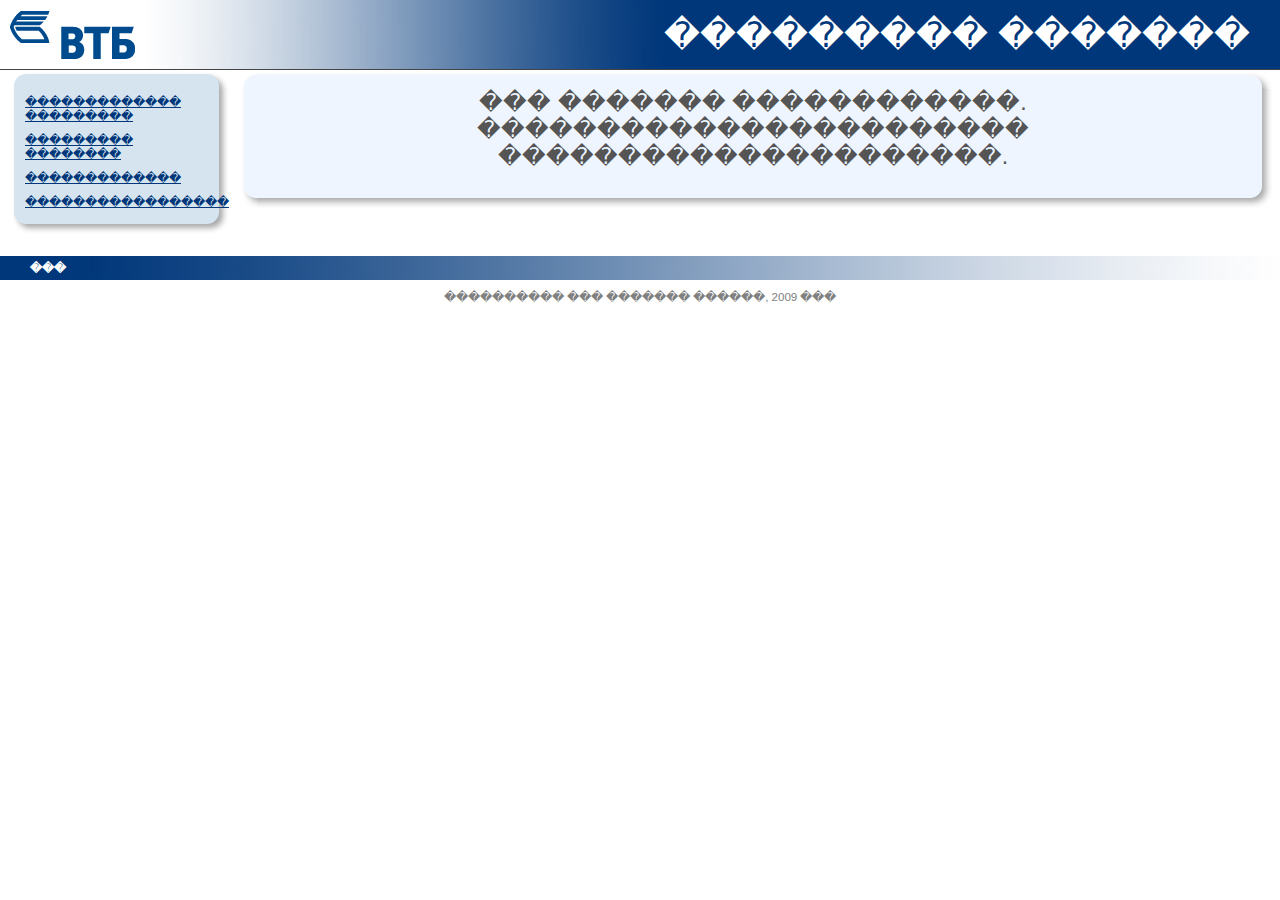
<file: 2009/Compendium/WebContent/index.html>
<html>
<head>
	<title>��������� ������� ���: ��� ������� � ������� ����. ��������� ������� ������ ������� �� ����������</title>
	<link href="theme/stylesheet.css" rel="stylesheet" type="text/css" />
</head>
<body>
	<table class="HeaderTable"  cellpadding="0" cellspacing="0" width="100%">
		<tr>
			<td><img src="theme/img/logo-vtb.gif" width="125" style="margin:10px;" /></td>
			<td class="Gradient"><img src="theme/img/gradient.jpg"></td>
			<td class="TitleCaption"><span class="sectionTitle">��������� �������</span></td>
		</tr>
	</table>
	<table>
		<tr>
			<td class="LeftSideBar">
				<div class="LeftMenu">
					<div class="t"></div>
					<div class="m">
						<ul>
							<li><a href="https://192.128.0.120:9445/flexWorkflow/"><span>������������� ���������</span></a></li>
							<li><a href="https://192.128.0.69:9445/CreditCommitteeWar/"><span>��������� ��������</span></a></li>
							<li><a href="http://192.128.0.236:9080/VTB_RATING/Main.faces"><span>�������������</span></a></li>
							<li><a href="compendium.faces"><span>�����������������</span></a></li>
						</ul>
					</div>
					<div class="b"></div>
				</div>
			</td>
			<td class="MainContent">
				<table class="MainContent">
					<tr>
						<td class="lt"><div/></td>
						<td class="t"/>
						<td class="rt"><div/></td>
					</tr>
					<tr>
						<td class="l"/>
						<td class="c">
							<h1>��� ������� ������������.<br>����������������������� ���������������������.</h1>
						</td>
						<td class="r"/>
					</tr>
					<tr>
						<td class="lb"/>
						<td class="b"/>
						<td class="rb"/>
					</tr>
				</table>
			</td>
		</tr>
	</table>
	<table id="FooterBand">
		<tr>
			<td>���</td>
			<td class="ReverseGradient"><img src="theme/img/gradient2.jpg"></td>
		</tr>
	</table>
	<div id="Copyright">���������� ��� ������� ������, 2009 ���</div>
</body>
</html>
</file>
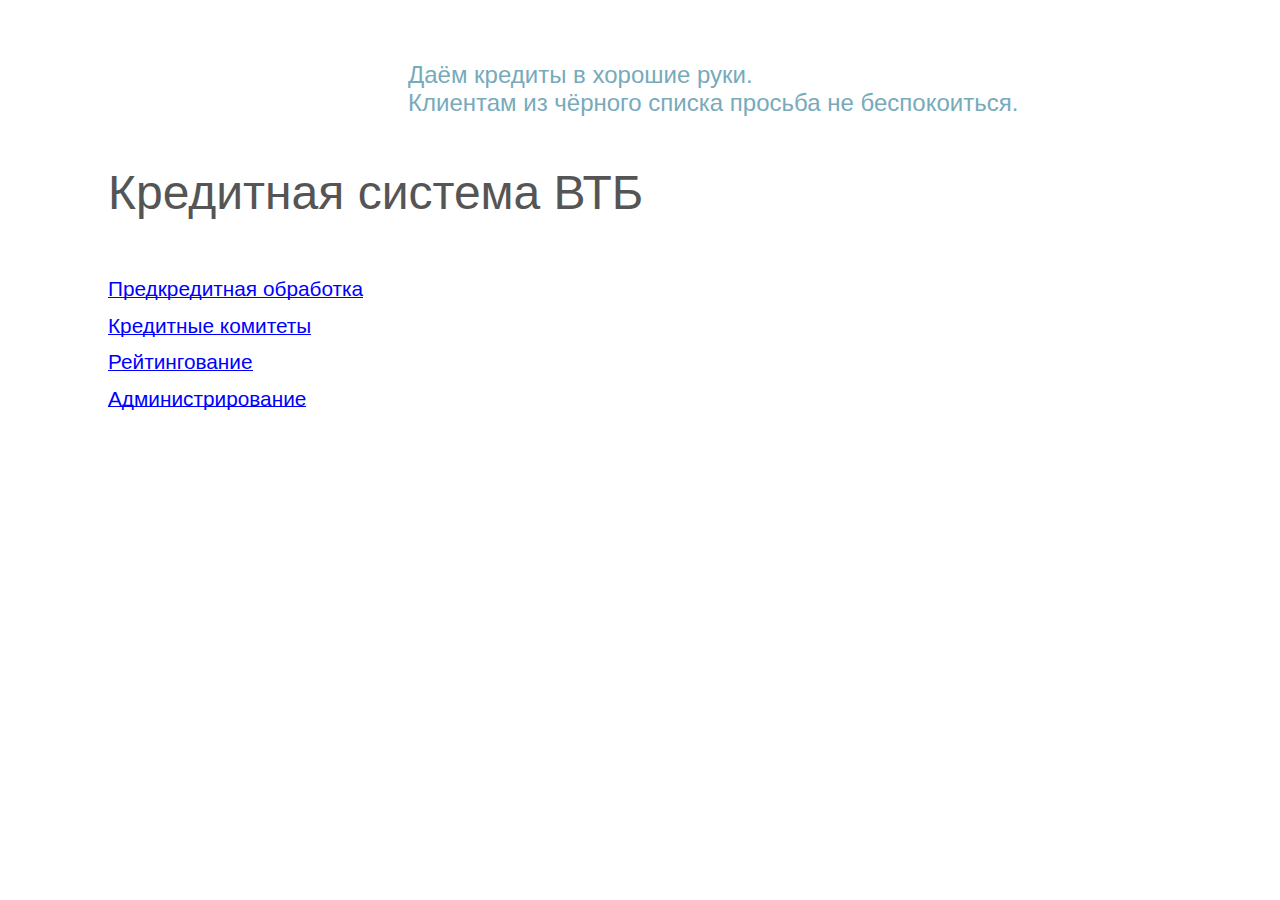
<file: 2009/Compendium/WebContent/selectProject.html>
﻿<html>
<head>
	<title>Кредитная система ВТБ: даём кредиты в хорошие руки. Клиетам из чёрного списка просьба не беспокоить</title>
	<style>
		* {font-family:Tahoma, sans-serif; font-weight:normal;}
		body {position:absolute}
		h1 {color: #7ab; font-size: 1.5em; margin: 2.2em 20px 1em 400px;}
		h3 {color:#555; font-size:3em; margin-left:100px}
		ul {margin-left: 100px; padding:0}
		li {font-size: 1.3em; padding:0.3em 0; list-style-type:none; /*margin-left:-37px;*/}
		a {color:#00f;text-decoration:none;border-bottom:1px solid;}
		a span {position: relative; bottom:-0.15em;margin-bottom:-0.15em}
		a:visited {color:#00f}
	</style>
</head>
<body>
	<h1>Даём кредиты в хорошие руки.<br>Клиентам из чёрного списка просьба не беспокоиться.</h1>
	<h3>Кредитная система ВТБ</h3>
	<ul>
		<li><a href="https://192.128.0.120:9445/flexWorkflow/"><span>Предкредитная обработка</span></a></li>
		<li><a href="https://192.128.0.69:9445/CreditCommitteeWar/"><span>Кредитные комитеты</span></a></li>
		<li><a href="http://192.128.0.236:9080/VTB_RATING/Main.faces"><span>Рейтингование</span></a></li>
		<li><a href="http://192.128.0.69:9082/compendium/"><span>Администрирование</span></a></li>
	</ul>
</body>
</html>
</file>
<file: 2009/Compendium/WebContent/theme/stylesheet.css>
body * {}
body, table { margin:0; padding:0; font-size:85%; font-family:Tahoma, sans-serif; color:#333;}
table table { font-size:100%; }
a, a:visited { color:00377b }
h1, h2, h3, h4, h5, h6 {text-align: center;margin:0;}
h1 {font-size:2em; font-weight:normal;color:#555;margin-bottom:0.5em}
h2 {font-size:1.6em; font-weight:normal;color:#555;margin-bottom:0.5em}
img {border-width:0;vertical-align:middle;}
fieldset.w {margin-bottom:15px;}
form {margin:0;}

textarea {font-family: Tahoma, sans-serif;}
div.backButton { text-align:center; margin-top:10px; }
.errorMessage {color:red;}

#MainMenu { clear:both; margin: 0 0 0 0; }
#MainMenu ul { margin:0 0 0 10px; padding:5px 10px 5px 10px; font-size:100%; list-style-type:none; }
#MainMenu li { display:inline; }
#MainMenu li a { padding:5px 10px 5px 10px; display:inline; color:#ffffff; font-weight:bold; }
#MainMenu li a:hover { padding:5px 10px 5px 10px; display:inline; color:#00377B; background-color:#fff; font-weight:bold; }

.MainContent { padding:0 5px 10px 0; width:100%; vertical-align:top; }
.LeftSideBar { padding:0 10px 10px 10px; width:237px; vertical-align:top; }

div.LeftMenu { width:217px; margin:0 0 10px 0; padding:0; background: url(img/leftSideBar/m.png) top repeat-y; font-family: Verdana, sans-serif;}
div.LeftMenu div.t { background: url(img/leftSideBar/t.png) top no-repeat; height:18px; }
div.LeftMenu div.m { padding:0 11px 0 3px; }
div.LeftMenu div.b { background: url(img/leftSideBar/b.png) bottom no-repeat; height:20px; }

div.LeftMenu div.m h4 { padding:0 5px 5px 5px; margin:0; color:#555; text-align:center; }
div.LeftMenu div.m hr { color:#8CA5C3; }
div.LeftMenu ul { margin:0; padding:0; list-style-type:none; }
div.LeftMenu ul li { margin:0; padding:0; }
div.LeftMenu a { padding:5px 5px 5px 10px; display:block; color:#00377B; }
div.LeftMenu a:visited { display:block; }
div.LeftMenu a:hover { display:block; background-color:#eaf1fa; }

table.MainContent { border:0; padding:0; border-collapse:collapse; width:100%; }
table.MainContent td { padding:0; }
table.MainContent td.c { background-color:#eef5ff; width:100%; }
table.MainContent .c table td {vertical-align:top}
table.MainContent td.l	{ background: url(img/mainContent/l.png) left repeat-y; }
table.MainContent td.lt	{ background: url(img/mainContent/lt.png) left top no-repeat; }
table.MainContent td.lt div { width:17px; height:17px; }
table.MainContent td.t	{ height:17px; background: url(img/mainContent/t.png) top repeat-x; }
table.MainContent td.rt	{ background: url(img/mainContent/rt.png) right top no-repeat; }
table.MainContent td.rt div { width:25px; height:17px; }
table.MainContent td.r	{ background: url(img/mainContent/r.png) right repeat-y; }
table.MainContent td.rb	{ height:27px; background: url(img/mainContent/rb.png) right bottom no-repeat; }
table.MainContent td.b	{ height:27px; background: url(img/mainContent/b.png) bottom repeat-x; }
table.MainContent td.lb	{ height:27px; background: url(img/mainContent/lb.png) left bottom no-repeat; }

div.StandardPanel { background-color:#eef5ff; padding:0; }
div.StandardPanel input { }
div.StandardPanel select { }
div.StandardPanel textarea { font-family:Verdana; }
div.CommandPanel { background-color:#fff; width:190px; }
input.CommandButton { width:170px; margin:0 0 10px 0; }

table.HeaderTable { width:100%; border-bottom:solid 1px #444; }
td.Gradient { width:70%; /*filter:progid:DXImageTransform.Microsoft.Gradient(startColorStr='#FFFFFF', endColorStr='#00377B', gradientType='1'); */}
td.TitleCaption { width:30%; white-space:nowrap; background-color:#00377B; color:#FFF; text-align:right; padding-right:30px; font-size:300%; }
table.MainMenuTable { width:100%; border-top:solid 1px #f0f0f0; border-bottom:solid 0px #bbb; }
td.MainMenu { background-color:#00377B; white-space:nowrap; }
td.ReverseGradient { width:100%; height:26px; /*filter:progid:DXImageTransform.Microsoft.Gradient(startColorStr='#00377B', endColorStr='#FFFFFF', gradientType='1');*/ }
td.ReverseGradient img { width:100%; height:26px; }

#FooterBand { color:#fff; font-weight:bold; height:24px; width:100%; clear:both; background-color:#00377B; margin:0 0 10px 0; border:0px solid #bbb; border-width: 0; /*filter:progid:DXImageTransform.Microsoft.Gradient(startColorStr='#00377B', endColorStr='#FFFFFF', gradientType='1');*/ border-collapse:collapse;}
#FooterBand td { padding-left:30px; height:24px;}
#FooterBand td.ReverseGradient {padding:0;width:100%;height:24px;}
#FooterBand td.ReverseGradient img {width:100%;height:24px;}
#Copyright { color:Gray; font-size:85%; text-align:center; margin:10px 0 10px 0; }
a.SignOutLinkButton { color:#888; font-size:90%; }
a.SignOutLinkButton:hover { color:#00377B; font-size:90%; }

/* Sergey Polevich start */
input, select, textarea {1margin: 0em 0.6em 0em 0.5em; vertical-align: middle; border:1px solid #aaa;}
table.fields th {font-weight:normal; text-align:right; padding-right:0;width:25em;}
table.fields td {white-space:nowrap;}
td.search {width:30em;text-align:center;}
.button, .buttons input {background:#6b99d1 url("img/button.gif"); color:#fff; border:1px solid #6b89ff; padding:0.0em 0.5em; margin:0.0em 0.5em;}
.search {width:12em;}
table.fields tfoot td {text-align:center;}
table.fields tfoot td input {margin:1em 1em;}
div.filter table {width:100%;}

.filtered_result table, table.table {border:0px solid #aaa; border-collapse: collapse; width:100%; }
/*.filtered_result table th, .filtered_result table td {padding:0.4em 0.7em; }*/
.filtered_result table th, .filtered_result table td {padding:1px 4px; }
.filtered_result table thead th, table.table thead th {font-size:1.2em; text-align:left; background-color:#f5faff; color:#555; font-weight:bold;}
.filtered_result table tbody tr.a:hover {background-color:#eee;}
.filtered_result table tbody tr.b:hover {background-color:#eee;}
.filtered_result table tbody tr.a.hover {background-color:#eee;}
.filtered_result table tbody tr.b.hover {background-color:#eee;}
.filtered_result table tr.b, table.table tr.b {background-color:#f5faff;}

div.paging {margin:1em 0;text-align:center;}
div.paging input {width:4em;}

.MainMenuTable img {width:100%; height:3em;}
.HeaderTable .Gradient img {width:100%;height:69px;}

/*�������� ����� ��� ������ input:file*/
div.fileinputs {position:relative;margin:7px 0 1px;}
div.fakefile { position: absolute; top: 0px; left: 0px; z-index: 1; }
input.file { position: relative; text-align: right; -moz-opacity:0 ; filter:alpha(opacity: 0); opacity: 0; z-index: 2; }
/*����������� ����� ��� input:file */
div.quantity {margin:1em 0;}
div.commands {margin:1.5em 0 0.5em;}
div.add_file {margin:2em 0;}
/* Sergey Polevich finish*/

div.LoginContainer { text-align:center; margin-top:80px; margin-bottom:110px; }

div.GroupPanel { margin:0 10px 0px 10px; padding-bottom:10px; font-family:Arial; }
div.GroupPanel input, div.GroupPanel select { font-family:Verdana; }
div.GroupPanel span.ContractLabel { font-family:Verdana; font-weight:bold; }

div.DivWait { text-align:center; font-weight:bold; color:#D00; height:28px; padding-top:5px; font-size:96%; font-family:Arial; }
div.DivWait img { margin:0 0px 0 0px; vertical-align:middle; }
.Transparent { background-color:#ddd; filter:alpha(opacity=0); opacity:0.0; }

.AlignRight { text-align:right; }
.AlignLeft { text-align:left; }

div.CaptionLabel { text-align:center; margin-bottom:10px; }
span.CaptionLabel { font-size:120%; font-weight:bold; padding-bottom:10px; }
td.OutputMessage {color: #FF0000; }

td.LeftPanel { padding:5px 5px 5px 10px; text-align:center; vertical-align:top; }
td.RightPanel { width:100%; padding:10px 10px 5px 10px; vertical-align:top; }

table.FilterHeader { background-color:#c5dce8; }
table.FilterHeader .Collapse { margin:3px 10px 0 10px; }
table.FilterHeader td.FilterText { color:#444; font-weight:bold; width:50%; }

div.WaitPopup { background-color:#ccc; border:solid 1px #444; padding:15px; width:218px; }
span.WaitMessage { font-family:Verdana; font-size:92%; vertical-align: middle; padding-left:10px; }
.WaitBackground { background-color:#ddd; filter:alpha(opacity=50); opacity:0.5; }

.modalBackground { background-color:#ddd; filter:alpha(opacity=50); opacity:0.5; }
.star { color:#f00; font-size:1.2em; }

.right { text-align:right; white-space:nowrap; }
.center { text-align:center; }
h3.header { color:#00377B; font-size:120%; margin:0 5px 5px 5px; text-align:center; font-weight:normal; }
legend.x {color:#00377B;}

table.Basic { padding:0; border-collapse:collapse; margin:0;}
/*table.Basic td, table.Basic th { padding:4px; }*/
/* Jogon ask to decreese*/
table.Basic td, table.Basic th { padding:2px; }

table.login {margin:15em 0 15em 0; text-align:center; position:relative; left:39%}
table.login td input.text {width:12em;}

/********************************
 *	Faces Components Stylesheet *
 ********************************/

.form {
}

.commandLink {
}

.outputLink {
}

.graphicImage {
}

.outputLabel {
}

.inputText {
}

.inputText_Error {
	border-style: solid;
	border-color: #DE5C5C;
}

.inputTextarea {
}

.inputSecret {
}

.inputHidden {
}

.outputText {
}

.outputFormat {
}

.commandButton {
}

.message {
}

.messages {
}

.selectBooleanCheckbox {
}

.selectBooleanCheckbox_Error {
}

.selectOneRadio {
}

.selectOneRadio_Error {
}

.selectOneRadio_Disabled {
	color: GrayText;
}

.selectManyCheckbox {
}

.selectManyCheckbox_Error {
}

.selectManyCheckbox_Disabled {
	color: GrayText;
}

.selectOneListbox {
}

.selectOneListbox_Error {
}

.selectManyListbox {
}

.selectManyListbox_Error {
}

.selectOneMenu {
}

.selectOneMenu_Error {
}

.selectManyMenu {
}

.selectManyMenu_Error {
}

.panelGroup {
}

.panelGrid {
}

.dataTable {
	empty-cells:show;
}

.headerClass {
	background-color: ThreeDFace;
	color: WindowText;
	border-width: 1px;
	border-style: solid;
	border-color: ThreeDShadow;
	margin:2px;
	padding:0px;
	padding-left:4pt;
	padding-right:4pt;
	padding-bottom:2px;
	font-weight: 400;
	overflow: -moz-scrollbars-none;
}

.footerClass {
	background-color: ThreeDFace;
	color: WindowText;
	border-width: 0px;
	border-style: none;
	padding:0px;
	padding-left:4pt;
	padding-right:4pt;
	font-weight: 400;
	overflow: -moz-scrollbars-none;
}

.rowClass1 {
	background-color: window;
}

.rowClass2 {
	background-color: ThreeDFace;
}

.columnClass1 {
	background-color: window;
	margin:2px;
	padding:0px;
	padding-left:4pt;
	padding-right:4pt;
	padding-bottom:2px;
	overflow: -moz-scrollbars-none;
}

.columnClass2 {
	background-color: ThreeDFace;
	margin:2px;
	padding:0px;
	padding-left:4pt;
	padding-right:4pt;
	padding-bottom:2px;	
}

.commandExButton {
	
}

.commandExButton_Label {
	color: windowtext;
	text-align: center;
	vertical-align: middle
}

.commandExButton_Icon {
	text-align: left;
	margin-left: 4px;
	height: 17px;
	width: 17px
}

.commandExButton_Icon_moused {
	text-align: left;
	margin-left: 4px;
	height: 17px;
	width: 17px
}

.commandExButton_Icon_depressed {
	text-align: left;
	margin-left: 4px;
	height: 17px;
	width: 17px
}

.commandExButton_Icon_disabled {
	text-align: left;
	margin-left: 4px;
	height: 17px;
	width: 17px
}

.requestLink {
	
}

.outputLinkEx {
	
}

.graphicImageEx {
	
}

.outputSeparator {
	
}

.fileupload {
	
}

.panelBox {
	
}

.panelLayout {
	
}

.playerGenericPlayer {
	
}

.playerFlash {
	
}

.playerShockwave {
	
}

.playerRealPlayer {
	
}

.playerMediaPlayer {
	
}

.panelActionbar {
	
}

.panelActionbar A:link {
	text-decoration: none
}

.panelActionbar A:visited {
	text-decoration: none
}

.panelActionbar A:hover {
	text-decoration: underline
}

.panelActionbar IMG {
	border: 0
}

.panelActionbar TD {
	padding: 1px
}

.inputText_Slider {
	background-color: buttonface;
	border: 1px;
	border-style: solid;
	border-color: windowframe;
	font-family: sans-serif;
	text-decoration: none;
	color: windowtext
}

.inputText_Slider_Body {
	background-color: buttonface;
	color: threedshadow;
	border-style: solid;
	border-color: threedhighlight;
	border-right-color: threedShadow
}

.inputText_DatePicker {
	background-color: ButtonFace;
	border: 1px;
	border-style: solid;
	border-color: ButtonShadow;
	font-family: Arial, sans-serif;
	font-size: 8pt;
	text-decoration: none;
	font-weight: normal;
	color: WindowText;
	padding: 2px;
	margin: 0px
}

.inputText_DatePicker-Size {
	
}

.inputText_DatePicker-Header {
	border-width: 0px;
	border-bottom-width: 1px;
	border-style: solid;
	border-color: ButtonShadow
}

.inputText_DatePicker-Body {
	border-width: 0px;
	border-style: none;
	background-color: window
}

.inputText_DatePicker-HeaderLine1 {
	font-family: Arial, sans-serif;
	font-size: 8pt;
	text-decoration: none;
	font-weight: bold;
	vertical-align: middle
}

.inputText_DatePicker-HeaderLine2 {
	font-family: Arial, sans-serif;
	font-size: 8pt;
	text-decoration: none;
	font-weight: bold;
	vertical-align: middle
}

.inputText_DatePicker-HeaderWeekday {
	font-family: Arial, sans-serif;
	font-size: 8pt;
	text-decoration: none;
	font-weight: bold;
	vertical-align: middle
}

.inputText_DatePicker-HeaderYear {
	font-family: Arial, sans-serif;
	font-size: 8pt;
	text-decoration: none;
	font-weight: bold;
	vertical-align: middle
}

.inputText_DatePicker-HeaderMonth {
	font-family: Arial, sans-serif;
	font-size: 8pt;
	text-decoration: none;
	font-weight: bold;
	vertical-align: middle
}

.inputText_DatePicker-HeaderLine1 {
	width: 12px;
	padding-left: 2px;
	padding-right: 2px;
	padding-top: 2px;
	padding-bottom: 1px
}

.inputText_DatePicker-HeaderYear {
	color: WindowText;
	padding-top: 2px;
	padding-bottom: 1px
}

.inputText_DatePicker-HeaderLine2 {
	width: 12px;
	padding-left: 2px;
	padding-right: 2px;
	padding-bottom: 3px
}

.inputText_DatePicker-HeaderMonth {
	color: WindowText;
	padding-bottom: 3px
}

.inputText_DatePicker-Button {
	border: 0px;
	width: 12px;
	height: 12px
}

.inputText_DatePicker-HeaderWeekday {
	color: WindowText;
	background-color: ButtonFace;
	padding-top: 1px;
	padding-bottom: 2px
}

.inputText_DatePicker-OtherMonth {
	font-family: Arial, sans-serif;
	font-size: 9pt;
	text-decoration: none;
	font-weight: normal;
	text-align: center;
	vertical-align: middle;
	border-width: 0px;
	border-style: none;
	padding: 2px;
	padding-left: 3px;
	padding-right: 3px
}

.inputText_DatePicker-CurrentMonth {
	font-family: Arial, sans-serif;
	font-size: 9pt;
	text-decoration: none;
	font-weight: normal;
	text-align: center;
	vertical-align: middle;
	border-width: 0px;
	border-style: none;
	padding: 2px;
	padding-left: 3px;
	padding-right: 3px
}

.inputText_DatePicker-InvalidDay {
	font-family: Arial, sans-serif;
	font-size: 9pt;
	text-decoration: none;
	font-weight: normal;
	text-align: center;
	vertical-align: middle;
	border-width: 0px;
	border-style: none;
	padding: 2px;
	padding-left: 3px;
	padding-right: 3px
}

.inputText_DatePicker-CurrentDay {
	font-family: Arial, sans-serif;
	font-size: 9pt;
	text-decoration: none;
	font-weight: normal;
	text-align: center;
	vertical-align: middle;
	border-width: 0px;
	border-style: none;
	padding: 2px;
	padding-left: 3px;
	padding-right: 3px
}

.inputText_DatePicker-CurrentOtherDay {
	font-family: Arial, sans-serif;
	font-size: 9pt;
	text-decoration: none;
	font-weight: normal;
	text-align: center;
	vertical-align: middle;
	border-width: 0px;
	border-style: none;
	padding: 2px;
	padding-left: 3px;
	padding-right: 3px
}

.inputText_DatePicker-Today {
	font-family: Arial, sans-serif;
	font-size: 9pt;
	text-decoration: none;
	font-weight: normal;
	text-align: center;
	vertical-align: middle;
	border-width: 0px;
	border-style: none;
	padding: 2px;
	padding-left: 3px;
	padding-right: 3px
}

.inputText_DatePicker-CurrentToday {
	font-family: Arial, sans-serif;
	font-size: 9pt;
	text-decoration: none;
	font-weight: normal;
	text-align: center;
	vertical-align: middle;
	border-width: 0px;
	border-style: none;
	padding: 2px;
	padding-left: 3px;
	padding-right: 3px
}

.inputText_DatePicker-Hover {
	font-family: Arial, sans-serif;
	font-size: 9pt;
	text-decoration: none;
	font-weight: normal;
	text-align: center;
	vertical-align: middle;
	border-width: 0px;
	border-style: none;
	padding: 2px;
	padding-left: 3px;
	padding-right: 3px
}

.inputText_DatePicker-Hover {
	background-color: InactiveCaptionText
}

.inputText_DatePicker-OtherMonth {
	color: GrayText;
	border-color: Window
}

.inputText_DatePicker-CurrentMonth {
	color: WindowText;
	border-color: Window
}

.inputText_DatePicker-Today {
	border-color: Window;
	color: Window;
	background-color: ThreeDDarkShadow;
	font-weight: bold
}

.inputText_DatePicker-Today A {
	border-color: Window;
	color: Window;
	background-color: ThreeDDarkShadow;
	font-weight: bold
}

.inputText_DatePicker-CurrentDay {
	color: HighlightText;
	background-color: Highlight
}

.inputText_DatePicker-CurrentToday {
	color: HighlightText;
	background-color: Highlight
}

.inputText_DatePicker-CurrentToday {
	font-weight: bold
}

.inputText_DatePicker-CurrentOtherDay {
	color: HighlightText;
	background-color: Highlight
}

.inputText_DatePicker-InvalidDay {
	color: GrayText;
	background-color: buttonface;
	border-color: buttonface
}

.inputText_Typeahead {
	background-color: Window;
	border-width: 1px;
	border-style: solid;
	border-color: ThreeDDarkShadow
}

.inputText_Typeahead-List {
	background-color: Window;
	text-align: left;
	vertical-align: middle;
	height: auto;
	font-family: sans-serif;
	font-weight: 400;
	font-size: 10pt;
	border-collapse: collapse
}

.inputText_Typeahead-Item {
	background-color: Window;
	color: WindowText;
	padding-left: 1pt;
	padding-right: 1pt
}

.inputText_Typeahead-Item-Selected {
	color: Window;
	background-color: Highlight;
	padding-left: 1pt;
	padding-right: 1pt
}

.inputText_Typeahead-Item a {
	text-decoration: none;
	color: WindowText
}

.inputText_Typeahead-Item-Selected a {
	text-decoration: none;
	color: Window
}

.dataTableEx {
	empty-cells: show
}

.panelRowCategory {
	
}

.inputRowSelect {
	vertical-align: middle;
	margin: 0px;
	margin-top: 1px;
	margin-left: 3px
}

.commandExRowEdit {
	
}

.editStyleClass {
	background-color: Window;
	border-color: WindowFrame;
	border-style: solid;
	border-width: 1px;
	padding-bottom: 4px;
	text-align: right
}

.editStyleClass A {
	margin: 0px;
	padding: 0px;
	border-width: 0px;
	border-style: none;
	width: 1px;
	height: 1px
}

.pagerSimple {
	
}

.pagerGoto {
	
}

.pagerGoto_inputText {
	
}

.pagerWeb {
	
}

.outputStatistics {
	
}

.pagerDeluxe {
	background-color: ThreeDFace;
	border-color: ThreeDFace;
	border-width: 1px;
	border-style: solid
}

.pagerDeluxeActive {
	padding: 0px;
	margin: 0px;
	border-width: 1px;
	border-color: ThreeDShadow;
	border-style: solid;
	background-color: transparent
}

.pagerDeluxeHidden {
	padding: 0px;
	margin: 0px;
	border-width: 0px;
	border-color: transparent;
	border-style: solid;
	background-color: transparent
}

.pagerDeluxeActive_button {
	padding: 0px;
	margin: 0px;
	width: 22px;
	height: 19px;
	background-color: ThreeDFace;
	border-style: solid;
	border-width: 1px;
	border-color: Window;
	font-size: 13px
}

.pagerDeluxeHidden_button {
	padding: 0px;
	margin: 0px;
	width: 22px;
	height: 19px;
	background-color: transparent;
	border-style: solid;
	border-width: 0px;
	border-color: transparent
}

.pagerDeluxe_text {
	vertical-align: middle;
	text-align: center;
	padding: 0px;
	padding-left: 8px;
	padding-right: 8px;
	margin: 0px;
	background-color: ThreeDFace;
	border-width: 0px;
	border-style: solid;
	border-color: ThreeDFace;
	font-size: 13px;
	color: windowtext
}

.pagerDeluxe_button_twistie {
	color: windowtext;
	border-color: windowtext;
	list-style-type: none
}

.pagerDeluxeActive_button_twistie {
	color: windowtext;
	border-color: windowtext;
	list-style-type: none
}

.sortHeader_sortasc-img {
	background-image: url("img/JSF_sort_asc.gif");
	background-repeat: no-repeat;
	width: 11px;
	height: 5px;
	border-style: none
}

.sortHeader_sortascon-img {
	background-image: url("img/JSF_sort_ascon.gif");
	background-repeat: no-repeat;
	width: 11px;
	height: 5px;
	border-style: none
}

.sortHeader_sortdesc-img {
	background-image: url("img/JSF_sort_desc.gif");
	background-repeat: no-repeat;
	width: 11px;
	height: 5px;
	border-style: none
}

.sortHeader_sortdescon-img {
	background-image: url("img/JSF_sort_descon.gif");
	background-repeat: no-repeat;
	width: 11px;
	height: 5px;
	border-style: none
}

.sortHeader_sortbi-img {
	background-image: url("img/JSF_sort_bi.gif");
	background-repeat: no-repeat;
	width: 11px;
	height: 11px;
	border-style: none
}

.sortHeader_sortbiup-img {
	background-image: url("img/JSF_sort_biup.gif");
	background-repeat: no-repeat;
	width: 11px;
	height: 11px;
	border-style: none
}

.sortHeader_sortbidown-img {
	background-image: url("img/JSF_sort_bidown.gif");
	background-repeat: no-repeat;
	width: 11px;
	height: 11px;
	border-style: none
}

.sortHeader_sortasc {
	text-decoration: none;
	border: none;
	color: #000000
}

.sortHeader_sortascon {
	text-decoration: none;
	border: none;
	color: #000000
}

.sortHeader_sortdesc {
	text-decoration: none;
	border: none;
	color: #000000
}

.sortHeader_sortdescon {
	text-decoration: none;
	border: none;
	color: #000000
}

.sortHeader_sortbi {
	text-decoration: none;
	border: none;
	color: #000000
}

.sortHeader_sortbiup {
	text-decoration: none;
	border: none;
	color: #000000
}

.sortHeader_sortbidown {
	text-decoration: none;
	border: none;
	color: #000000
}

.inputMiniCalendar {
	background-color: ButtonFace;
	border: 1px;
	border-style: solid;
	border-color: ButtonShadow;
	font-family: Arial, sans-serif;
	font-size: 8pt;
	text-decoration: none;
	font-weight: normal;
	color: WindowText;
	padding: 2px;
	margin: 0px;
	width: 130pt
}

.inputMiniCalendar-Size {
	
}

.inputMiniCalendar-Header {
	border-width: 0px;
	border-bottom-width: 1px;
	border-style: solid;
	border-color: ButtonShadow
}

.inputMiniCalendar-Body {
	border-width: 0px;
	border-style: none;
	background-color: window
}

.inputMiniCalendar-HeaderLine1 {
	font-family: Arial, sans-serif;
	font-size: 8pt;
	text-decoration: none;
	font-weight: bold;
	vertical-align: middle
}

.inputMiniCalendar-HeaderLine2 {
	font-family: Arial, sans-serif;
	font-size: 8pt;
	text-decoration: none;
	font-weight: bold;
	vertical-align: middle
}

.inputMiniCalendar-HeaderWeekday {
	font-family: Arial, sans-serif;
	font-size: 8pt;
	text-decoration: none;
	font-weight: bold;
	vertical-align: middle
}

.inputMiniCalendar-HeaderYear {
	font-family: Arial, sans-serif;
	font-size: 8pt;
	text-decoration: none;
	font-weight: bold;
	vertical-align: middle
}

.inputMiniCalendar-HeaderMonth {
	font-family: Arial, sans-serif;
	font-size: 8pt;
	text-decoration: none;
	font-weight: bold;
	vertical-align: middle
}

.inputMiniCalendar-HeaderLine1 {
	width: 12px;
	padding-left: 2px;
	padding-right: 2px;
	padding-top: 2px;
	padding-bottom: 1px
}

.inputMiniCalendar-HeaderYear {
	color: WindowText;
	padding-top: 2px;
	padding-bottom: 1px
}

.inputMiniCalendar-HeaderLine2 {
	width: 12px;
	padding-left: 2px;
	padding-right: 2px;
	padding-bottom: 3px
}

.inputMiniCalendar-HeaderMonth {
	color: WindowText;
	padding-bottom: 3px
}

.inputMiniCalendar-Button {
	border: 0px;
	width: 12px;
	height: 12px
}

.inputMiniCalendar-HeaderWeekday {
	color: WindowText;
	background-color: ButtonFace;
	padding-top: 1px;
	padding-bottom: 2px
}

.inputMiniCalendar-OtherMonth {
	font-family: Arial, sans-serif;
	font-size: 9pt;
	text-decoration: none;
	font-weight: normal;
	text-align: center;
	vertical-align: middle;
	border-width: 1px;
	border-style: solid;
	padding: 1px;
	padding-left: 2px;
	padding-right: 2px;
	border-color: window
}

.inputMiniCalendar-CurrentMonth {
	font-family: Arial, sans-serif;
	font-size: 9pt;
	text-decoration: none;
	font-weight: normal;
	text-align: center;
	vertical-align: middle;
	border-width: 1px;
	border-style: solid;
	padding: 1px;
	padding-left: 2px;
	padding-right: 2px;
	border-color: window
}

.inputMiniCalendar-CurrentDay {
	font-family: Arial, sans-serif;
	font-size: 9pt;
	text-decoration: none;
	font-weight: normal;
	text-align: center;
	vertical-align: middle;
	border-width: 1px;
	border-style: solid;
	padding: 1px;
	padding-left: 2px;
	padding-right: 2px;
	border-color: window
}

.inputMiniCalendar-CurrentOtherDay {
	font-family: Arial, sans-serif;
	font-size: 9pt;
	text-decoration: none;
	font-weight: normal;
	text-align: center;
	vertical-align: middle;
	border-width: 1px;
	border-style: solid;
	padding: 1px;
	padding-left: 2px;
	padding-right: 2px;
	border-color: window
}

.inputMiniCalendar-InvalidDay {
	font-family: Arial, sans-serif;
	font-size: 9pt;
	text-decoration: none;
	font-weight: normal;
	text-align: center;
	vertical-align: middle;
	border-width: 1px;
	border-style: solid;
	padding: 1px;
	padding-left: 2px;
	padding-right: 2px;
	border-color: window
}

.inputMiniCalendar-Today {
	font-family: Arial, sans-serif;
	font-size: 9pt;
	text-decoration: none;
	font-weight: normal;
	text-align: center;
	vertical-align: middle;
	border-width: 1px;
	border-style: solid;
	padding: 1px;
	padding-left: 2px;
	padding-right: 2px;
	border-color: window
}

.inputMiniCalendar-CurrentToday {
	font-family: Arial, sans-serif;
	font-size: 9pt;
	text-decoration: none;
	font-weight: normal;
	text-align: center;
	vertical-align: middle;
	border-width: 1px;
	border-style: solid;
	padding: 1px;
	padding-left: 2px;
	padding-right: 2px;
	border-color: window
}

.inputMiniCalendar-Hover {
	font-family: Arial, sans-serif;
	font-size: 9pt;
	text-decoration: none;
	font-weight: normal;
	text-align: center;
	vertical-align: middle;
	border-width: 1px;
	border-style: solid;
	padding: 1px;
	padding-left: 2px;
	padding-right: 2px;
	border-color: window
}

.inputMiniCalendar-Hover {
	background-color: InactiveCaptionText;
	border-color: black
}

.inputMiniCalendar-OtherMonth {
	color: GrayText
}

.inputMiniCalendar-CurrentMonth {
	color: WindowText
}

.inputMiniCalendar-Today {
	border-color: Window;
	color: Window;
	background-color: ThreeDDarkShadow;
	font-weight: bold
}

.inputMiniCalendar-CurrentDay {
	color: HighlightText;
	background-color: Highlight
}

.inputMiniCalendar-CurrentToday {
	color: HighlightText;
	background-color: Highlight
}

.inputMiniCalendar-CurrentToday {
	font-weight: bold
}

.inputMiniCalendar-CurrentOtherDay {
	color: HighlightText;
	background-color: Highlight
}

.inputMiniCalendar-InvalidDay {
	color: GrayText;
	background-color: buttonface;
	border-color: buttonface
}

.selectOneColor {
	
}

.selectOneColor_ColorPicker {
	background-color: white;
	border: 1px;
	border-style: solid;
	border-color: ButtonShadow;
	margin: 0px;
	padding: 0px
}

.selectOneColor_ColorPicker-Body {
	background-color: white;
	border-width: 0px;
	border-style: none;
	margin: 2px
}

.selectOneColor_ColorPicker-GridCell {
	padding: 2px;
	border-color: white;
	border-style: solid;
	border-width: 1px;
	background-color: white
}

.selectOneColor_ColorPicker-GridCell-Hover {
	padding: 2px;
	border-color: white;
	border-style: solid;
	border-width: 1px;
	background-color: white
}

.selectOneColor_ColorPicker-GridCell-Selected {
	padding: 2px;
	border-color: white;
	border-style: solid;
	border-width: 1px;
	background-color: white
}

.selectOneColor_ColorPicker-GridCell-Hover-Selected {
	padding: 2px;
	border-color: white;
	border-style: solid;
	border-width: 1px;
	background-color: white
}

.selectOneColor_ColorPicker-GridCell-Hover {
	border-color: Highlight;
	background-color: InactiveCaptionText
}

.selectOneColor_ColorPicker-GridCell-Selected {
	border-color: Highlight;
	background-color: ThreeDLightShadow
}

.selectOneColor_ColorPicker-GridCell-Hover-Selected {
	border-color: black;
	background-color: InactiveCaptionText
}

.selectOneColor_ColorPicker-GridSwatch {
	width: 10px;
	height: 10px;
	border-width: 1px;
	border-color: ThreeDShadow;
	border-style: solid
}

.progressBar {
	width: 500px;
	height: 100px
}

.progressBar-Table {
	background-color: ThreeDFace;
	border-style: solid;
	border-width: 1px;
	border-color: windowtext
}

.progressBar-Message {
	color: windowtext;
	background-color: ThreeDFace;
	font-size: 20px
}

.progressBar-Bar {
	color: windowtext;
	background-color: blue;
	height: 20px
}

.progressBar-Bar_container {
	border-color: windowtext;
	border-style: solid;
	border-width: 1px
}

.progressBar-Bar_text {
	color: windowtext;
	background-color: transparent;
	height: 20px
}

.panelSection {
	
}

.panelSection-header {
	
}

.panelSection-header a {
	text-decoration: underline;
	color: black
}

.panelSection-header a:hover {
	
}

.panelSection-body {
	
}

.panelSectionWide {
	
}

.panelSectionWide-header {
	border-style: solid;
	border-width: 1px;
	border-color: black
}

.panelSectionWide-header a {
	text-decoration: none;
	color: black;
	display: block;
	width: 100%
}

.panelSectionWide-header a:hover {
	
}

.panelSectionWide-body {
	
}

.panelMenu {
	background-color: #E7E7E7
}

.panelMenu_1_div {
	
}

.panelMenu_1_table {
	font-family: sans-serif;
	font-size: 8pt
}

.panelMenu_1_cell_normal {
	padding: 2px;
	padding-left: 14px;
	padding-right: 32pt;
	text-align: left;
	background-color: #E7E7E7;
	border-width: 0px;
	border-right-width: 1px;
	border-style: solid;
	border-color: #ABABAB
}

.panelMenu_1_cell_disabled {
	padding: 2px;
	padding-left: 14px;
	padding-right: 32pt;
	text-align: left;
	background-color: #E7E7E7;
	border-width: 0px;
	border-right-width: 1px;
	border-style: solid;
	border-color: #ABABAB
}

.panelMenu_1_cell_moused {
	padding: 2px;
	padding-left: 14px;
	padding-right: 32pt;
	text-align: left;
	background-color: #E7E7E7;
	border-width: 0px;
	border-right-width: 1px;
	border-style: solid;
	border-color: #ABABAB
}

.panelMenu_1_cell_selected {
	padding: 2px;
	padding-left: 14px;
	padding-right: 32pt;
	text-align: left;
	background-color: #E7E7E7;
	border-width: 0px;
	border-right-width: 1px;
	border-style: solid;
	border-color: #ABABAB
}

.panelMenu_1_cell_selected_moused {
	padding: 2px;
	padding-left: 14px;
	padding-right: 32pt;
	text-align: left;
	background-color: #E7E7E7;
	border-width: 0px;
	border-right-width: 1px;
	border-style: solid;
	border-color: #ABABAB
}

.panelMenu_1_cell_first_normal {
	padding: 2px;
	padding-left: 14px;
	padding-right: 32pt;
	text-align: left;
	background-color: #E7E7E7;
	border-width: 0px;
	border-right-width: 1px;
	border-style: solid;
	border-color: #ABABAB
}

.panelMenu_1_cell_first_disabled {
	padding: 2px;
	padding-left: 14px;
	padding-right: 32pt;
	text-align: left;
	background-color: #E7E7E7;
	border-width: 0px;
	border-right-width: 1px;
	border-style: solid;
	border-color: #ABABAB
}

.panelMenu_1_cell_first_moused {
	padding: 2px;
	padding-left: 14px;
	padding-right: 32pt;
	text-align: left;
	background-color: #E7E7E7;
	border-width: 0px;
	border-right-width: 1px;
	border-style: solid;
	border-color: #ABABAB
}

.panelMenu_1_cell_first_selected {
	padding: 2px;
	padding-left: 14px;
	padding-right: 32pt;
	text-align: left;
	background-color: #E7E7E7;
	border-width: 0px;
	border-right-width: 1px;
	border-style: solid;
	border-color: #ABABAB
}

.panelMenu_1_cell_first_selected_moused {
	padding: 2px;
	padding-left: 14px;
	padding-right: 32pt;
	text-align: left;
	background-color: #E7E7E7;
	border-width: 0px;
	border-right-width: 1px;
	border-style: solid;
	border-color: #ABABAB
}

.panelMenu_1_cell_first_normal {
	border-left-width: 1px
}

.panelMenu_1_cell_first_disabled {
	border-left-width: 1px
}

.panelMenu_1_cell_first_moused {
	border-left-width: 1px
}

.panelMenu_1_cell_first_selected {
	border-left-width: 1px
}

.panelMenu_1_cell_first_selected_moused {
	border-left-width: 1px
}

.panelMenu_1_cell_moused {
	background-color: white
}

.panelMenu_1_cell_first_moused {
	background-color: white
}

.panelMenu_1_item_normal {
	color: WindowText;
	text-decoration: none
}

.panelMenu_1_item_moused {
	color: WindowText;
	text-decoration: none
}

.panelMenu_1_item_selected {
	color: WindowText;
	text-decoration: none
}

.panelMenu_1_item_selected_moused {
	color: WindowText;
	text-decoration: none
}

.panelMenu_1_item_disabled {
	color: gray
}

.panelMenu_2_div {
	background-color: white;
	border-width: 1px;
	border-style: solid;
	border-color: #ABABAB;
	margin: 0px;
	margin-left: -1px;
	margin-top: 1px
}

.panelMenu_2_table {
	color: WindowText;
	font-family: sans-serif;
	font-size: 8pt;
	text-decoration: none;
	border-width: 0px;
	border-style: none
}

.panelMenu_2_cell_normal {
	text-align: left;
	margin: 0px;
	padding: 2px;
	padding-left: 14px;
	padding-right: 22pt;
	border-width: 0px;
	border-style: solid;
	border-color: #E5E5E5;
	border-bottom-width: 1px
}

.panelMenu_2_cell_disabled {
	text-align: left;
	margin: 0px;
	padding: 2px;
	padding-left: 14px;
	padding-right: 22pt;
	border-width: 0px;
	border-style: solid;
	border-color: #E5E5E5;
	border-bottom-width: 1px
}

.panelMenu_2_cell_moused {
	text-align: left;
	margin: 0px;
	padding: 2px;
	padding-left: 14px;
	padding-right: 22pt;
	border-width: 0px;
	border-style: solid;
	border-color: #E5E5E5;
	border-bottom-width: 1px
}

.panelMenu_2_cell_selected {
	text-align: left;
	margin: 0px;
	padding: 2px;
	padding-left: 14px;
	padding-right: 22pt;
	border-width: 0px;
	border-style: solid;
	border-color: #E5E5E5;
	border-bottom-width: 1px
}

.panelMenu_2_cell_selected_moused {
	text-align: left;
	margin: 0px;
	padding: 2px;
	padding-left: 14px;
	padding-right: 22pt;
	border-width: 0px;
	border-style: solid;
	border-color: #E5E5E5;
	border-bottom-width: 1px
}

.panelMenu_2_cell_last_normal {
	text-align: left;
	margin: 0px;
	padding: 2px;
	padding-left: 14px;
	padding-right: 22pt;
	border-width: 0px;
	border-style: solid;
	border-color: #E5E5E5;
	border-bottom-width: 1px
}

.panelMenu_2_cell_last_disabled {
	text-align: left;
	margin: 0px;
	padding: 2px;
	padding-left: 14px;
	padding-right: 22pt;
	border-width: 0px;
	border-style: solid;
	border-color: #E5E5E5;
	border-bottom-width: 1px
}

.panelMenu_2_cell_last_moused {
	text-align: left;
	margin: 0px;
	padding: 2px;
	padding-left: 14px;
	padding-right: 22pt;
	border-width: 0px;
	border-style: solid;
	border-color: #E5E5E5;
	border-bottom-width: 1px
}

.panelMenu_2_cell_last_selected.panelMenu_2_cell_last_selected_moused {
	text-align: left;
	margin: 0px;
	padding: 2px;
	padding-left: 14px;
	padding-right: 22pt;
	border-width: 0px;
	border-style: solid;
	border-color: #E5E5E5;
	border-bottom-width: 1px
}

.panelMenu_2_cell_alt_normal {
	text-align: left;
	margin: 0px;
	padding: 2px;
	padding-left: 14px;
	padding-right: 22pt;
	border-width: 0px;
	border-style: solid;
	border-color: #E5E5E5;
	border-bottom-width: 1px
}

.panelMenu_2_cell_alt_disabled {
	text-align: left;
	margin: 0px;
	padding: 2px;
	padding-left: 14px;
	padding-right: 22pt;
	border-width: 0px;
	border-style: solid;
	border-color: #E5E5E5;
	border-bottom-width: 1px
}

.panelMenu_2_cell_alt_moused {
	text-align: left;
	margin: 0px;
	padding: 2px;
	padding-left: 14px;
	padding-right: 22pt;
	border-width: 0px;
	border-style: solid;
	border-color: #E5E5E5;
	border-bottom-width: 1px
}

.panelMenu_2_cell_alt_selected {
	text-align: left;
	margin: 0px;
	padding: 2px;
	padding-left: 14px;
	padding-right: 22pt;
	border-width: 0px;
	border-style: solid;
	border-color: #E5E5E5;
	border-bottom-width: 1px
}

.panelMenu_2_cell_alt_selected_moused {
	text-align: left;
	margin: 0px;
	padding: 2px;
	padding-left: 14px;
	padding-right: 22pt;
	border-width: 0px;
	border-style: solid;
	border-color: #E5E5E5;
	border-bottom-width: 1px
}

.panelMenu_2_cell_alt_normal {
	padding-left: 10px;
	background-color: #E7E7E7
}

.panelMenu_2_cell_alt_disabled {
	padding-left: 10px;
	background-color: #E7E7E7
}

.panelMenu_2_cell_alt_moused {
	padding-left: 10px;
	background-color: #E7E7E7
}

.panelMenu_2_cell_alt_selected {
	padding-left: 10px;
	background-color: #E7E7E7
}

.panelMenu_2_cell_alt_selected_moused {
	padding-left: 10px;
	background-color: #E7E7E7
}

.panelMenu_2_cell_moused {
	background-color: #c5c5c5
}

.panelMenu_2_cell_last_moused {
	background-color: #c5c5c5
}

.panelMenu_2_cell_alt_moused {
	background-color: #c5c5c5
}

.panelMenu_2_cell_last_selected {
	border-bottom-width: 0px
}

.panelMenu_2_cell_last_selected_moused {
	border-bottom-width: 0px
}

.panelMenu_2_cell_last_normal {
	border-bottom-width: 0px
}

.panelMenu_2_cell_last_moused {
	border-bottom-width: 0px
}

.panelMenu_2_cell_last_disabled {
	border-bottom-width: 0px
}

.panelMenu_2_item_normal {
	color: WindowText;
	text-decoration: none
}

.panelMenu_2_item_moused {
	color: WindowText;
	text-decoration: none
}

.panelMenu_2_item_selected {
	color: WindowText;
	text-decoration: none
}

.panelMenu_2_item_alt_normal {
	color: WindowText;
	text-decoration: none
}

.panelMenu_2_item_alt_moused {
	color: WindowText;
	text-decoration: none
}

.panelMenu_2_item_alt_selected {
	color: WindowText;
	text-decoration: none
}

.panelMenu_2_item_disabled {
	color: gray;
	text-decoration: none
}

.panelMenu_2_item_alt_disabled {
	color: gray;
	text-decoration: none
}

.panelMenu_2_arrow_normal {
	right: 4px;
	color: WindowText
}

.panelMenu_2_arrow_moused {
	right: 4px;
	color: WindowText
}

.panelMenu_2_arrow_disabled {
	right: 4px;
	color: gray
}

.panelMenu_2_separator {
	text-align: left;
	margin: 0px;
	padding: 0px;
	padding-left: 6px;
	padding-right: 22pt;
	border-width: 0px;
	border-style: solid;
	border-color: #E5E5E5;
	border-bottom-width: 1px;
	background-color: #E7E7E7
}

.panelMenu_3_div {
	margin: 0px;
	margin-left: 2px;
	background-color: #E7E7E7;
	border-width: 1px;
	border-style: solid;
	border-color: #ABABAB
}

.panelMenu_3_table {
	margin: 0px;
	margin-top: 1px;
	color: WindowText;
	font-family: sans-serif;
	font-size: 8pt;
	text-decoration: none;
	border-width: 0px;
	border-style: none
}

.panelMenu_3_cell_normal {
	text-align: left;
	margin: 0px;
	padding: 2px;
	padding-left: 12px;
	padding-right: 22pt;
	border-width: 0px;
	border-style: solid;
	border-color: white;
	border-bottom-width: 1px
}

.panelMenu_3_cell_disabled {
	text-align: left;
	margin: 0px;
	padding: 2px;
	padding-left: 12px;
	padding-right: 22pt;
	border-width: 0px;
	border-style: solid;
	border-color: white;
	border-bottom-width: 1px
}

.panelMenu_3_cell_moused {
	text-align: left;
	margin: 0px;
	padding: 2px;
	padding-left: 12px;
	padding-right: 22pt;
	border-width: 0px;
	border-style: solid;
	border-color: white;
	border-bottom-width: 1px
}

.panelMenu_3_cell_selected {
	text-align: left;
	margin: 0px;
	padding: 2px;
	padding-left: 12px;
	padding-right: 22pt;
	border-width: 0px;
	border-style: solid;
	border-color: white;
	border-bottom-width: 1px
}

.panelMenu_3_cell_selected_moused {
	text-align: left;
	margin: 0px;
	padding: 2px;
	padding-left: 12px;
	padding-right: 22pt;
	border-width: 0px;
	border-style: solid;
	border-color: white;
	border-bottom-width: 1px
}

.panelMenu_3_cell_last_normal {
	text-align: left;
	margin: 0px;
	padding: 2px;
	padding-left: 12px;
	padding-right: 22pt;
	border-width: 0px;
	border-style: solid;
	border-color: white;
	border-bottom-width: 1px
}

.panelMenu_3_cell_last_disabled {
	text-align: left;
	margin: 0px;
	padding: 2px;
	padding-left: 12px;
	padding-right: 22pt;
	border-width: 0px;
	border-style: solid;
	border-color: white;
	border-bottom-width: 1px
}

.panelMenu_3_cell_last_moused {
	text-align: left;
	margin: 0px;
	padding: 2px;
	padding-left: 12px;
	padding-right: 22pt;
	border-width: 0px;
	border-style: solid;
	border-color: white;
	border-bottom-width: 1px
}

.panelMenu_3_cell_last_selected {
	text-align: left;
	margin: 0px;
	padding: 2px;
	padding-left: 12px;
	padding-right: 22pt;
	border-width: 0px;
	border-style: solid;
	border-color: white;
	border-bottom-width: 1px
}

.panelMenu_3_cell_last_selected_moused {
	text-align: left;
	margin: 0px;
	padding: 2px;
	padding-left: 12px;
	padding-right: 22pt;
	border-width: 0px;
	border-style: solid;
	border-color: white;
	border-bottom-width: 1px
}

.panelMenu_3_cell_alt_normal {
	text-align: left;
	margin: 0px;
	padding: 2px;
	padding-left: 12px;
	padding-right: 22pt;
	border-width: 0px;
	border-style: solid;
	border-color: white;
	border-bottom-width: 1px
}

.panelMenu_3_cell_alt_disabled {
	text-align: left;
	margin: 0px;
	padding: 2px;
	padding-left: 12px;
	padding-right: 22pt;
	border-width: 0px;
	border-style: solid;
	border-color: white;
	border-bottom-width: 1px
}

.panelMenu_3_cell_alt_moused {
	text-align: left;
	margin: 0px;
	padding: 2px;
	padding-left: 12px;
	padding-right: 22pt;
	border-width: 0px;
	border-style: solid;
	border-color: white;
	border-bottom-width: 1px
}

.panelMenu_3_cell_alt_selected {
	text-align: left;
	margin: 0px;
	padding: 2px;
	padding-left: 12px;
	padding-right: 22pt;
	border-width: 0px;
	border-style: solid;
	border-color: white;
	border-bottom-width: 1px
}

.panelMenu_3_cell_alt_selected_moused {
	text-align: left;
	margin: 0px;
	padding: 2px;
	padding-left: 12px;
	padding-right: 22pt;
	border-width: 0px;
	border-style: solid;
	border-color: white;
	border-bottom-width: 1px
}

.panelMenu_3_cell_last_normal {
	border-style: none;
	border-bottom-width: 0px
}

.panelMenu_3_cell_last_disabled {
	border-style: none;
	border-bottom-width: 0px
}

.panelMenu_3_cell_last_moused {
	border-style: none;
	border-bottom-width: 0px
}

.panelMenu_3_cell_last_selected {
	border-style: none;
	border-bottom-width: 0px
}

.panelMenu_3_cell_last_selected_moused {
	border-style: none;
	border-bottom-width: 0px
}

.panelMenu_3_cell_moused {
	background-color: white
}

.panelMenu_3_cell_alt_moused {
	background-color: white
}

.panelMenu_3_cell_last_moused {
	background-color: white
}

.panelMenu_3_item_normal {
	color: WindowText;
	text-decoration: none
}

.panelMenu_3_item_moused {
	color: WindowText;
	text-decoration: none
}

.panelMenu_3_item_alt_normal {
	color: WindowText;
	text-decoration: none
}

.panelMenu_3_item_alt_moused {
	color: WindowText;
	text-decoration: none
}

.panelMenu_3_item_alt_normal {
	font-weight: bold
}

.panelMenu_3_item_alt_moused {
	font-weight: bold
}

.panelMenu_3_item_disabled {
	color: gray;
	text-decoration: none
}

.panelMenu_3_item_alt_disabled {
	color: gray;
	text-decoration: none
}

.panelMenu_3_arrow_normal {
	right: 4px;
	color: white
}

.panelMenu_3_arrow_moused {
	right: 4px;
	color: WindowText
}

.panelMenu_3_arrow_disabled {
	right: 4px;
	color: gray
}

.panelMenu_3_separator {
	text-align: left;
	margin: 0px;
	padding: 0px;
	padding-left: 6px;
	padding-right: 22pt;
	border-width: 0px;
	border-style: solid;
	border-color: #E5E5E5;
	border-bottom-width: 1px;
	background-color: white
}

.panelFormBox {
	
}

.panelFormBox_Header {
	
}

.panelFormBox_Label {
	
}

.panelFormBox_Label-Required {
	
}

.panelFormBox_Label-Error {
	
}

.panelFormBox_Label-Required-Error {
	
}

.panelFormBox_Content {
	
}

.panelFormBox_Content-Error {
	
}

.panelFormBox_Info {
	
}

.panelFormBox_Error {
	
}

.panelFormBox_MessagesArea {
	
}

.panelFormBox_MessagesArea-Info {
	
}

.panelFormBox_MessagesArea-Error {
	
}

.panelFormBox_Label-Cell {
	
}

.panelFormBox_Help-Cell {
	
}

.panelFormBox_Content-Cell {
	
}

.panelFormBox_Top-Cell {
	
}

.panelFormBox_Bottom-Cell {
	
}

.panelFormBox_Left-Cell {
	
}

.panelFormBox_Right-Cell {
	
}

.panelFormBox_Spacer-Cell {
	
}

.panelFormBox_Released {
	
}

.panelFormBox_Released {
	
}

.panelFormBox_Label-Released-Cell {
	
}

.panelFormBox_Help-Released-Cell {
	
}

.panelFormBox_Content-Released-Cell {
}

.panelDialog {
	position: absolute;
	1border: 2px solid #1177cc;
	width:620px;
	background: url("img/popup/b.png") left bottom no-repeat;
}

.panelDialog_TitleBar {
	text-align: center;
	color: white;
	font-size:1.6em;
	padding: 1px 20px 0 15px;
	/*background-color: #1177cc;*/
	background-repeat: repeat-x;
	/*background-image: url("img/JSF_title_bar.gif");*/
	background-image: url("img/popup/t.png");
	cursor: pointer;
	height:36px;
}

.panelDialog_TitleBar-CloseButton {
	position: absolute;
	top: 5px;
	right: 6px;
	cursor: pointer;
	border-style: none;
	border-width: 0px
}

.panelDialog_TitleBar-CloseButton-img {
	/*background: url("img/JSF_title_closebtn.gif") no-repeat;*/
	width: 18px;
	height: 18px;
	border-width: 0px
}
.panelDialog .filtered_result, .panelDialog .search, .panelDialog .paging {
	width:600px;
}
.panelDialog .search {
	padding: 2px 10px;
}
.panelDialog table.Basic {
	margin:1em 0 0 8px;
	width:600px;
}
.panelDialog table.Basic td {
	
}
.panelDialog_ContentArea {
	font-family: sans-serif;
	background-color:#fff;
	border:0 solid #1177cc;
	border-width: 0 2px 0 2px;
	margin:0 0 16px 0;
}

.ask {}
.panelDialog .question {padding:3em 2em;text-align:center;}
.buttons {padding: 1em; text-align:center;}
.panelDialog .close {
	text-align: right;
}

.panelDialog_Footer {
	text-align: right;
	display: block;
	padding-top: 2px;
	padding-right: 2px;
	padding-bottom: 2px;
	font-size: 12px;
}

span.pager {white-space: nowrap;}
span.set_number_of_rows {float:right;color:#999;}
	span.set_number_of_rows input {width:2em;font-size:1em}
div.search {margin: 0 0 0.5em 0; width:100%;}
.links {width: 203px;}
.compendiumHeader {text-align:left;}
</file>
